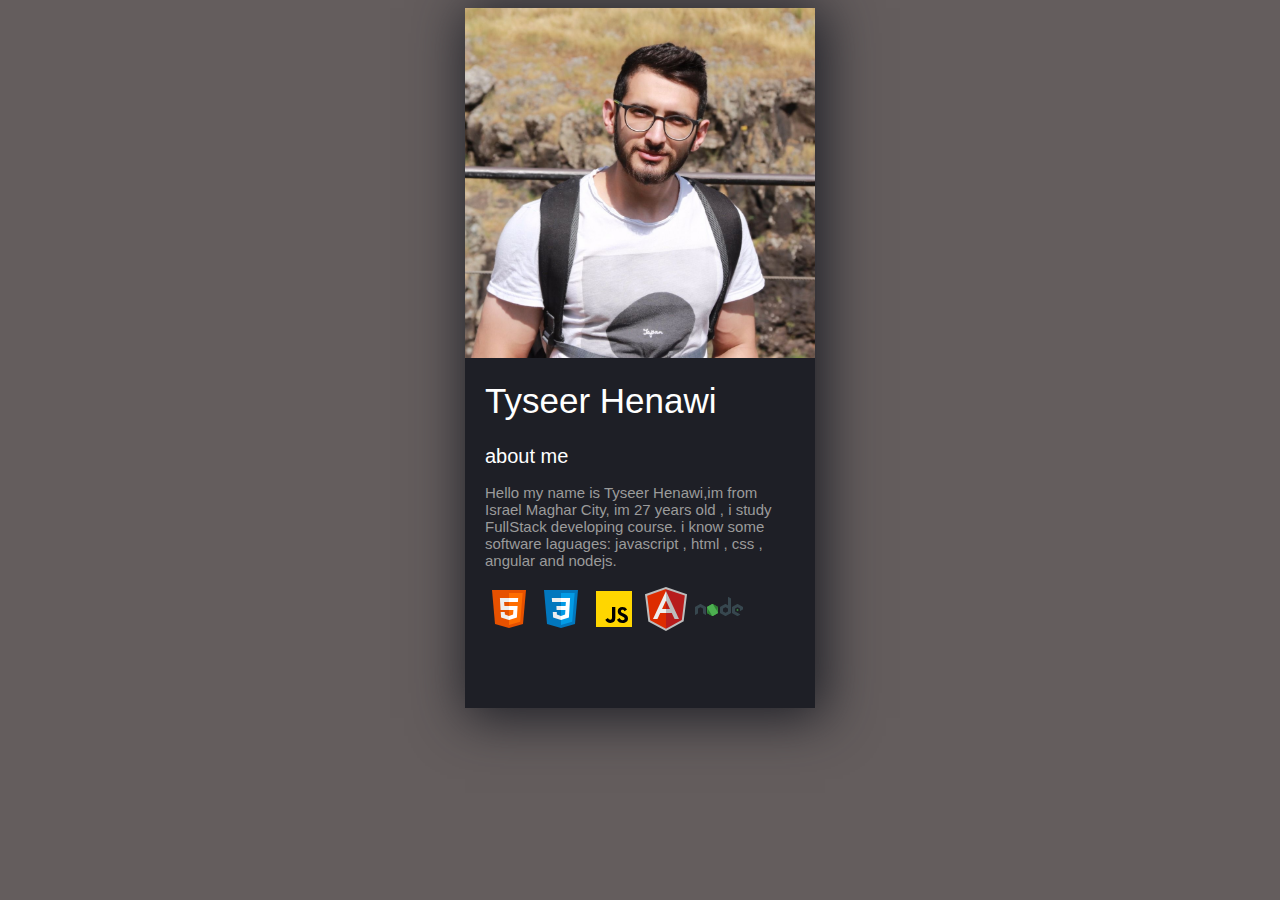
<file: index.html>
<!DOCTYPE html>
<html lang="en">
<head>
    <meta charset="UTF-8">
    <meta http-equiv="X-UA-Compatible" content="IE=edge">
    <meta name="viewport" content="width=device-width, initial-scale=1.0">
    <link rel="stylesheet" href="https://cdnjs.cloudflare.com/ajax/libs/font-awesome/5.11.2/css/all.css" integrity="sha512-auFYU/67J4exjspDmd+Jbt7f4oqE26GbpY2VJZaBgWsLll1NwQ+NPiU2HehCZjBqjlr0T8/NS0SWPwkU2MURKw==" crossorigin="anonymous" referrerpolicy="no-referrer" />    <title>Document</title>
    <link rel="stylesheet" href="css/style.css">
</head>
<script src="js/script.js"></script>
<body>
    <form action="contact.html" name="myform">
    <div class="card_container">
        <div class="profile_img">
            <ul>
                <li><a href="https://twitter.com/HenawyTyseer"><i class="fab fa-twitter"></i></a></li>
                <li><a href="https://github.com/tyseerhen"><i class="fab fa-github"></i></a></li>
                <li><a href="https://www.instagram.com/tyseerhe/"><i class="fab fa-instagram"></i></a></li>
                <li><a href="https://www.facebook.com/tyseer1995"><i class="fab fa-facebook"></i></a></li>
            </ul>
        </div>
        <div class="text_content">
            <h1>Tyseer Henawi</h1>
            <h2>about me</h2>
            <p class="text_description">Hello my name is Tyseer Henawi,im from Israel Maghar City, im 27 years old , i study FullStack developing course. i know some software laguages: javascript , html , css , angular and nodejs.

            </p>
            <p>
                 <img alt="svgImg" src="[data-uri]"/>
                <img alt="svgImg" src="[data-uri]"/>
                <img alt="svgImg" src="[data-uri]"/>
                <img alt="svgImg" src="[data-uri]"/>
                <img alt="svgImg" src="[data-uri]"/>




            </p>
            <div class="text_btn">
                <button type="submit">enter to contact</button>
            </div>
        </div>
    </div>
</form>
</body>
</html>
</file>
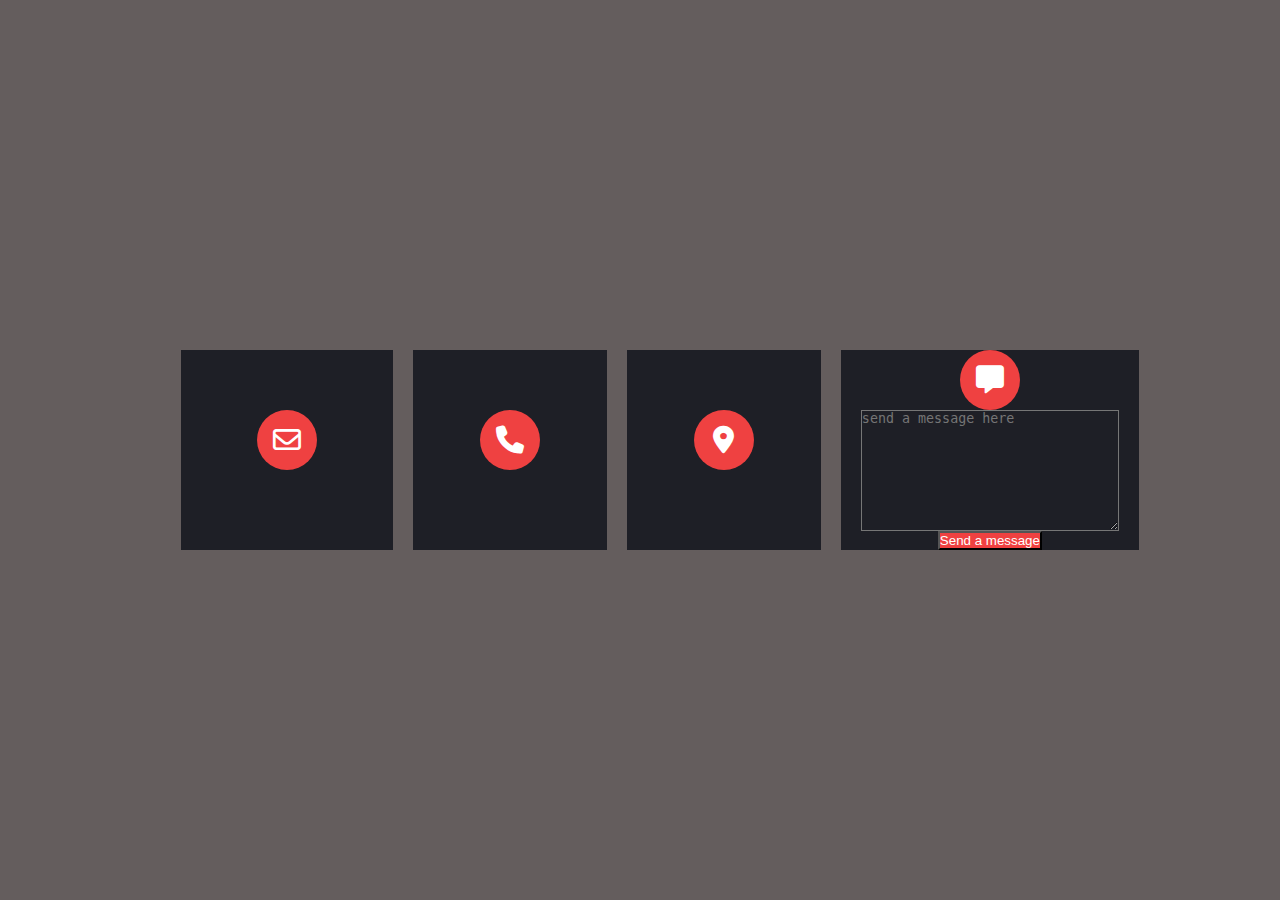
<file: contact.html>
<!DOCTYPE html>
<html lang="en">
<head>
    <meta charset="UTF-8">
    <meta http-equiv="X-UA-Compatible" content="IE=edge">
    <meta name="viewport" content="width=device-width, initial-scale=1.0">
    <link rel="stylesheet" href="https://cdnjs.cloudflare.com/ajax/libs/font-awesome/6.1.1/css/all.min.css">
    <link rel="stylesheet" href="css/contact.css">
    <title>Document</title>
</head>
<body>
    <form action="thankyou.html">
    <div class="contact-info">
        <div class="card">
            <i class="card-icon far fa-envelope"></i>
            <p>tyseerhe@gmail.com</p>
        </div>
        <div class="card">
            <i class="card-icon fas fa-phone"></i>
            <p>+9720502141120</p>
        </div>
        <div class="card">
            <i class="card-icon fas fa-map-marker-alt"></i>
            <p>Maghar , Israel</p>
        </div>
        <div class="card">
            <i class="card-icon fas fa-message"></i>
            <textarea  name="message" id="message" cols="30" rows="10" placeholder="send a message here"></textarea>
            <button type="submit">Send a message</button>

        </div>
    </div>
</form>
    
</body>
</html>
</file>
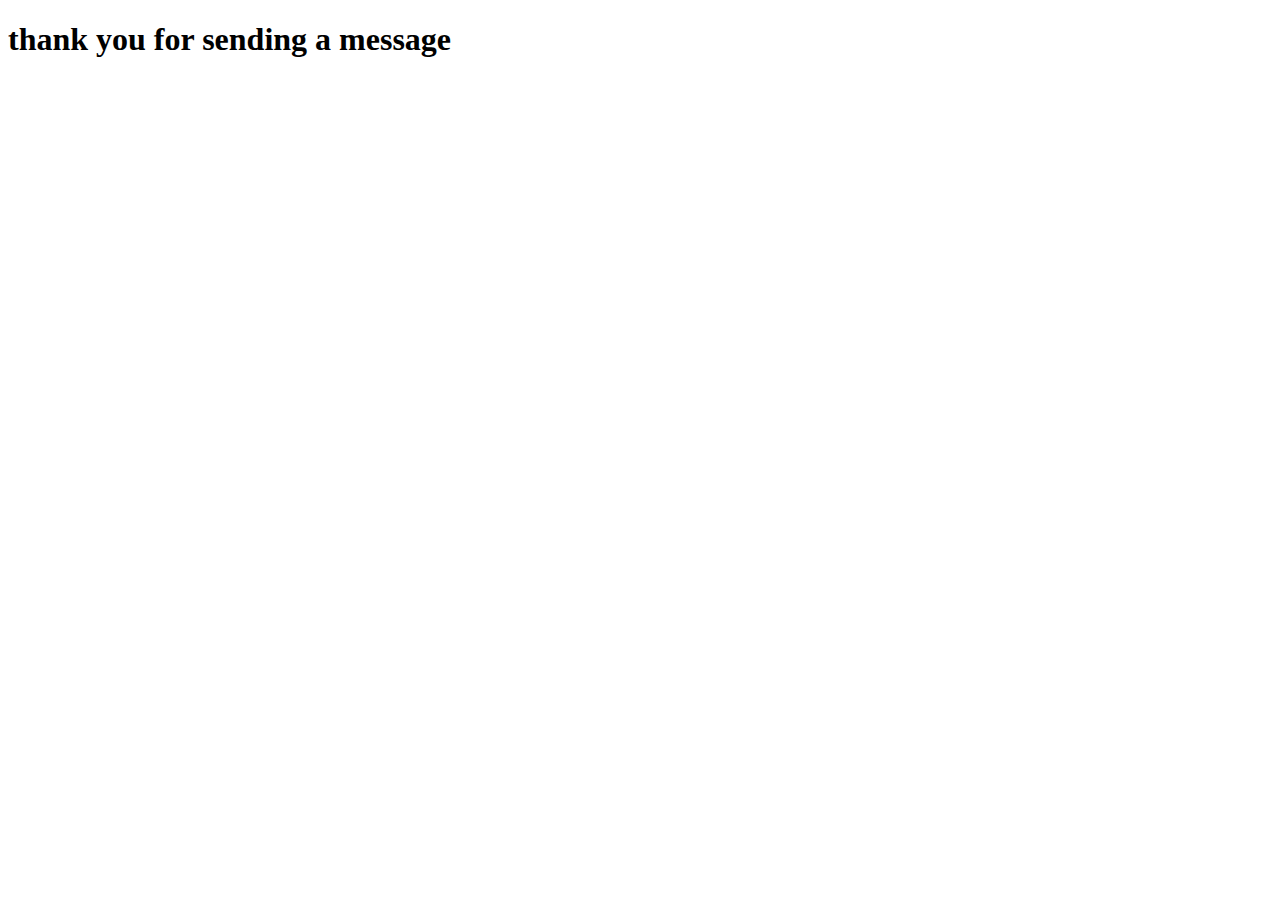
<file: thankyou.html>
<!DOCTYPE html>
<html lang="en">
<head>
    <meta charset="UTF-8">
    <meta http-equiv="X-UA-Compatible" content="IE=edge">
    <meta name="viewport" content="width=device-width, initial-scale=1.0">
    <meta http-equiv="refresh" content="5; url=index.html">

    <title>Document</title>
</head>
<body>
    <h1>thank you for sending a message</h1>
</body>
</html>
</file>
<file: css/style.css>
body{
    font-family: 'Montserrat', sans-serif;
    display: flex;
    justify-content: center;
    background-color: #645d5d;

}
.card_container{
    width: 350px;
    height: 700px;
    background-color: #1e1f26; 
    box-shadow: 5px 5px 50px 5px #1e1f26;
}

.profile_img{
    position: relative;
    width: 100%;
    height: 350px;
    background-image: url(../img/30740379_2014274418793008_5089690121553313792_n.jpg);
    background-repeat: no-repeat;
    background-size: cover;
    background-position: center;
}

.profile_img ul{
    position: absolute;
    margin: 0;
    padding: 0;
    list-style-type: none;
}
.profile_img ul li{
    width: 40px;
    height: 40px;
    background-color: none;
    line-height: 40px;
    text-align: center;
    transform: rotateY(90deg);
    transition: 0.5s;
}

.profile_img:hover ul li{
    transform: rotateY(0deg);
}

.profile_img ul li a{
    color: #110e0e;


}
.profile_img ul li a:hover{
    color: white;
}

.text_content{
    margin: 0 20px;
    color:white;
}

h1{
    font-size: 35px;
    font-weight: 400;
}

h2{
    font-size: 20px;
    font-weight: 400;
}

.text_description{
    font-size: 15px;
    font-weight: 400;
    color: #9b9b9b;
}

.text_btn{
    width: 140px;
    border-radius: 5px;
    text-align: center;
    margin-left: 25%;
}
.text_btn button{
    padding: 10px 10px 10px 10px;
    margin-top:15px;
    color: white;
    background-color: #5a5a5a;
    transform: rotateY(90deg);
    transition: 1s;
}
.text_btn:hover button{
    background-color:#534e4e;
    transform: rotateY(0deg);

}


h3{
    font-size: 15px;
    font-weight: 400;
    color: #ef4141;
    letter-spacing: 1px;
    
}
</file>
<file: css/contact.css>
*{
    margin: 0;
    padding: 0;
}
body{
    background: #645d5d;
    min-height: 100vh;
    display: flex;
    align-items: center;
    justify-content: center;
}

.contact-info{
    display: flex;
    width: 100%;
    max-width: 1200px;
    align-items: center;
    justify-content: center;
    padding: 0 20px;

}

.card{
    background: #1e1f26;
    padding: 0 20px;
    margin: 0 10px;
    width: calc(33% - 20px);
    height: 200px;
    display: flex;
    flex-direction: column;
    justify-content: center;
    align-items: center;
    color: white;
}

.card-icon{
    font-size:28px;
    background: #ef4141;
    width: 60px;
    height: 60px;
    text-align: center;
    line-height: 60px !important;
    border-radius: 50%;
    transition: 0.3s linear;
}

.card:hover .card-icon{
    background: none;
    color: #ef4141;
    transform: scale(1.6);


}

.card p{
    margin-top: 20px;
    font-weight: 300;
    letter-spacing: 2px;
    max-height: 0;
    opacity: 0;
    transition: 0.3s linear;
}

.card textarea{
    background-color: #1e1f26;
}

.card:hover p{
    max-height: 40px;
    opacity: 1;
}
.card button{
    background-color: #ef4141;
    color: white;

}

@media screen and (max-width:800px) {
    .contact-info{
        flex-direction: column;
    }
    .card{
        width: 100%;
        max-width: 300px;
        margin: 10px 0;
    }
    
}
</file>
